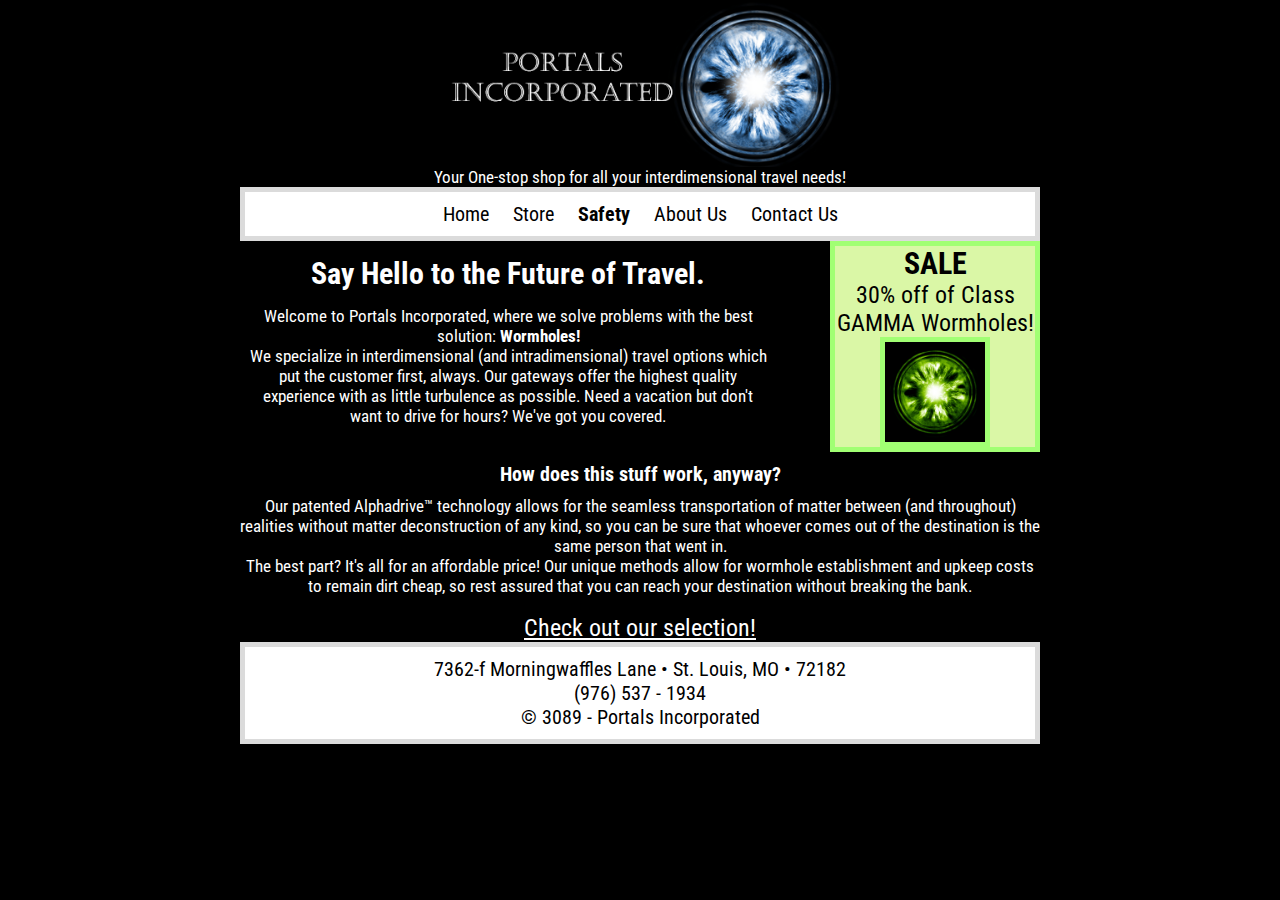
<file: index.html>
<!doctype html>
<html lang="en">
  <head>
    <meta charset="utf-8">
    <meta name="viewport" content="width=device-width, initial-scale=1">

    <title>Portals Incorporated</title>
    <meta name="description" content="we put the ALL in portal!">
    <meta name="author" content="Adedeji Coker">
	<!--
		Home Page for Portals Incorporated
		
		Author: Adedeji Coker
		Supporting Files: main.css
	-->
    <link rel="stylesheet" href="Assets/Styles/main.css?v=3.0">
    <link rel="preconnect" href="https://fonts.googleapis.com">
    <link rel="preconnect" href="https://fonts.gstatic.com" crossorigin>
    <link href="https://fonts.googleapis.com/css2?family=Roboto+Condensed&display=swap" rel="stylesheet">
  </head>
  <body>
    <header>
      <img style="max-width: 423px;" src="Assets/Images/PortalIncLogo.png" alt="we put the ALL in portal!"/>
      <p style="font-size: 17px;">Your One-stop shop for all your interdimensional travel needs!</p>
    </header>
    <nav class="menubar">
      <ul>
        <li><a href="index.html">Home</a></li>
        <li><a href="store.html">Store</a></li>
        <li><a href="safety.html"><strong>Safety</strong></a></li>
        <li><a href="aboutUs.html">About Us</a></li>
        <li><a href="contact.html">Contact Us</a></li>
      </ul>
    </nav>
    <section>
      <article id="maincontent">
		<h1>Say Hello to the Future of Travel.</h1>
		<p>
		Welcome to Portals Incorporated, where we solve problems with the best solution: <strong>Wormholes!</strong>
		<br>
		We specialize in interdimensional (and intradimensional) travel options which put the customer first, always. 
		Our gateways offer the highest quality experience with as little turbulence as possible. Need a vacation but don't want to drive for hours? We've got you covered.
		</p>
	  </article>
	  <aside>
		<h2>SALE</h2>
		<p>30% off of Class GAMMA Wormholes!</p>
		<img src="Assets/Images/gammaportal.png" alt="A Gamma Wormhole.">
	  </aside>
	  <article id="secondarycontent">
		<h2 style="font-size: 20px;">How does this stuff work, anyway?</h2>
		<p>Our patented Alphadrive&trade; technology allows for the seamless transportation of matter between (and throughout) realities without matter deconstruction of any kind, so you can be sure that whoever comes out of the destination is the same person that went in.</p>
		<p>The best part? It's all for an affordable price! Our unique methods allow for wormhole establishment and upkeep costs to remain dirt cheap, so rest assured that you can reach your destination without breaking the bank.</p>
		<br>
		<p><a href="store.html">Check out our selection!</a></p>
	  </article>
    </section>
    <footer>
      <p>7362-f Morningwaffles Lane &bull; St. Louis, MO &bull; 72182<br>(976) 537 - 1934<br>&copy; 3089 - Portals Incorporated</p>
    </footer>
  </body>
</html>
</file>
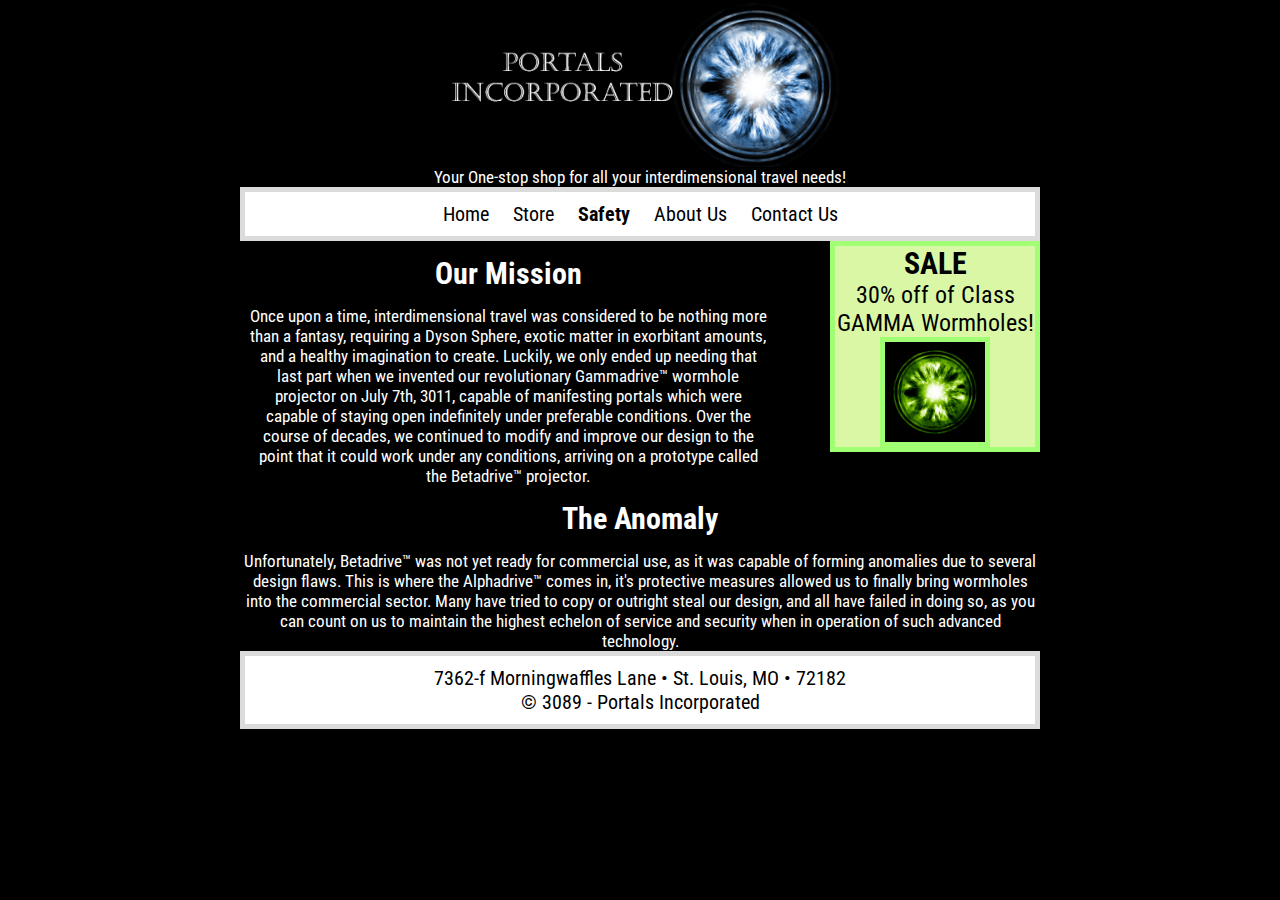
<file: aboutUs.html>
<!doctype html>
<html lang="en">
  <head>
    <meta charset="utf-8">
    <meta name="viewport" content="width=device-width, initial-scale=1">

    <title>Portals Incorporated</title>
    <meta name="description" content="we put the ALL in portal!">
    <meta name="author" content="Adedeji Coker">
	<!--
		Contact Sheet for Portals Incorporated
		
		Author: Adedeji Coker
		Supporting Files: main.css
	-->
    <link rel="stylesheet" href="Assets/Styles/main.css?v=3.0">
    <link rel="preconnect" href="https://fonts.googleapis.com">
    <link rel="preconnect" href="https://fonts.gstatic.com" crossorigin>
    <link href="https://fonts.googleapis.com/css2?family=Roboto+Condensed&display=swap" rel="stylesheet">
  </head>
  <body>
    <header>
      <img style="max-width: 423px;" src="Assets/Images/PortalIncLogo.png" alt="we put the ALL in portal!"/>
      <p style="font-size: 17px;">Your One-stop shop for all your interdimensional travel needs!</p>
    </header>
    <nav class="menubar">
      <ul>
        <li><a href="index.html">Home</a></li>
        <li><a href="store.html">Store</a></li>
        <li><a href="safety.html"><strong>Safety</strong></a></li>
        <li><a href="aboutUs.html">About Us</a></li>
        <li><a href="contact.html">Contact Us</a></li>
      </ul>
    </nav>
    <section>
      <article id="maincontent">
		<h1>Our Mission</h1>
		<p>Once upon a time, interdimensional travel was considered to be nothing more than a fantasy, requiring a Dyson Sphere, exotic matter in exorbitant amounts, and a healthy imagination to create. 
		Luckily, we only ended up needing that last part when we invented our revolutionary Gammadrive&trade; wormhole projector on July 7th, 3011, capable of manifesting portals which were capable of staying open indefinitely under preferable conditions. 
		Over the course of decades, we continued to modify and improve our design to the point that it could work under any conditions, arriving on a prototype called the Betadrive&trade; projector.
      </article>
	  <aside>
			<h2>SALE</h2>
			<p>30% off of Class GAMMA Wormholes!</p>
			<img src="Assets/Images/gammaportal.png" alt="A Gamma Wormhole.">
	  </aside>
	  <article id="secondarycontent">
			<h2>The Anomaly</h2>
			<p>
			Unfortunately, Betadrive&trade; was not yet ready for commercial use, as it was capable of forming anomalies due to several design flaws.
			This is where the Alphadrive&trade; comes in, it's protective measures allowed us to finally bring wormholes into the commercial sector. 
			Many have tried to copy or outright steal our design, and all have failed in doing so, as you can count on us to maintain the highest echelon of service and security when in operation of such advanced technology.
			</p>
	  </article>
    </section>
    <footer>
      <p>7362-f Morningwaffles Lane &bull; St. Louis, MO &bull; 72182<br>&copy; 3089 - Portals Incorporated</p>
    </footer>
  </body>
</html>
</file>
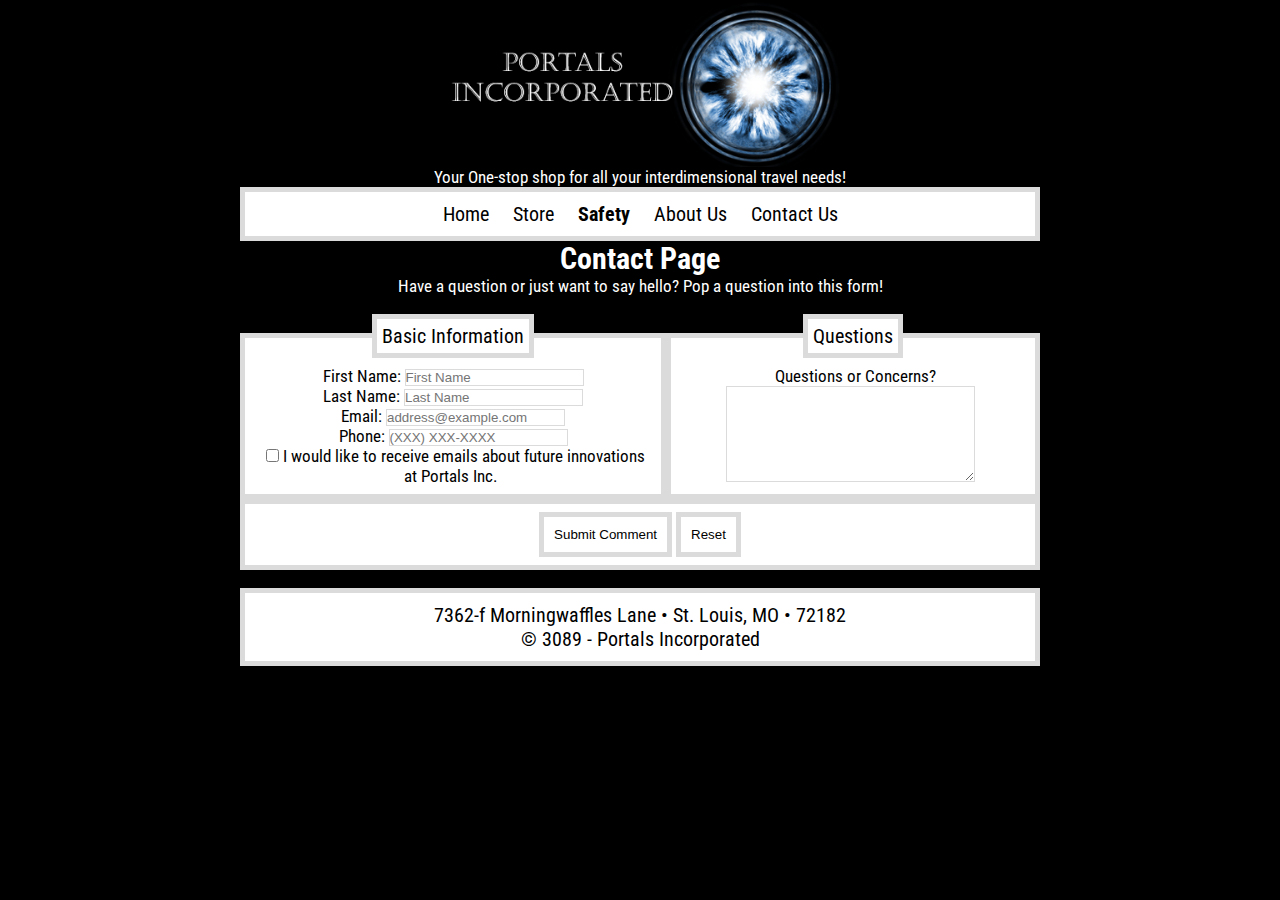
<file: contact.html>
<!doctype html>
<html lang="en">
  <head>
    <meta charset="utf-8">
    <meta name="viewport" content="width=device-width, initial-scale=1">

    <title>Portals Incorporated</title>
    <meta name="description" content="we put the ALL in portal!">
    <meta name="author" content="Adedeji Coker">
	<!--
		Contact Sheet for Portals Incorporated
		
		Author: Adedeji Coker
		Supporting Files: submit.js, main.css, contact.css
	-->

    <link rel="stylesheet" href="Assets/Styles/main.css?v=3.0">
	<link rel="stylesheet" href="Assets/Styles/contact.css?v=3.0">
    <link rel="preconnect" href="https://fonts.googleapis.com">
    <link rel="preconnect" href="https://fonts.gstatic.com" crossorigin>
    <link href="https://fonts.googleapis.com/css2?family=Roboto+Condensed&display=swap" rel="stylesheet">
  </head>
  <body>
    <header>
      <img style="max-width: 423px;" src="Assets/Images/PortalIncLogo.png" alt="we put the ALL in portal!"/>
      <p style="font-size: 17px;">Your One-stop shop for all your interdimensional travel needs!</p>
    </header>
    <nav class="menubar">
      <ul>
        <li><a href="index.html">Home</a></li>
        <li><a href="store.html">Store</a></li>
        <li><a href="safety.html"><strong>Safety</strong></a></li>
        <li><a href="aboutUs.html">About Us</a></li>
        <li><a href="contact.html">Contact Us</a></li>
      </ul>
    </nav>
    <section id="secondarycontent">
		<h1>Contact Page</h1>
		<p>Have a question or just want to say hello? Pop a question into this form!</p>
		<br>
		<form id="contactForm">
			<fieldset id="contactinfo" style="">
			    <legend>Basic Information</legend>
				<label for="fnameinput">
				     First Name: 
					 <input type="text" id="fnameinput" name="fName" placeholder="First Name" required="required">
				</label>
				<br>
				<label for="lnameinput">
				     Last Name: 
					 <input type="text" id="lnameinput" name="lName" placeholder="Last Name" required="required">
				</label>
				<br>
				<label for="emailinput">
				     Email: 
					 <input type="email" id="emailinput" name="Email" placeholder="address@example.com" required="required">
				</label>
				<br>
				<label for="phoneinput">
				     Phone: 
					 <input type="tel" id="phoneinput" name="Phone" placeholder="(XXX) XXX-XXXX" pattern="^\d{10}$|^(\(\d{3}\)\s*)?\d{3}[\s-]?\d{4}$" required="required">
				</label>
				<br>
				<label for="emailcheck">
					<input type="checkbox" id="emailcheck" name="newsletter" value="Signup">
					I would like to receive emails about future innovations at Portals Inc.
				</label>
			</fieldset>
			<fieldset>
				<legend>Questions</legend>
				<label for="question">
					Questions or Concerns?<br>
					<textarea id="question" name="feedback" rows="6" style="width: 70%;" required="required"></textarea>
				</label>
			</fieldset>
			<fieldset style="clear: both;">
			      <input type="submit" class="buttons" id="submit" value="Submit Comment">
				  <input type="reset" class="buttons" id="reset" value="Reset">
			</fieldset>
		</form>
		<br>
    </section>
    <footer>
      <p>7362-f Morningwaffles Lane &bull; St. Louis, MO &bull; 72182<br>&copy; 3089 - Portals Incorporated</p>
    </footer>
	<script src="Assets/Javascripts/submit.js"></script>
  </body>
</html>
</file>
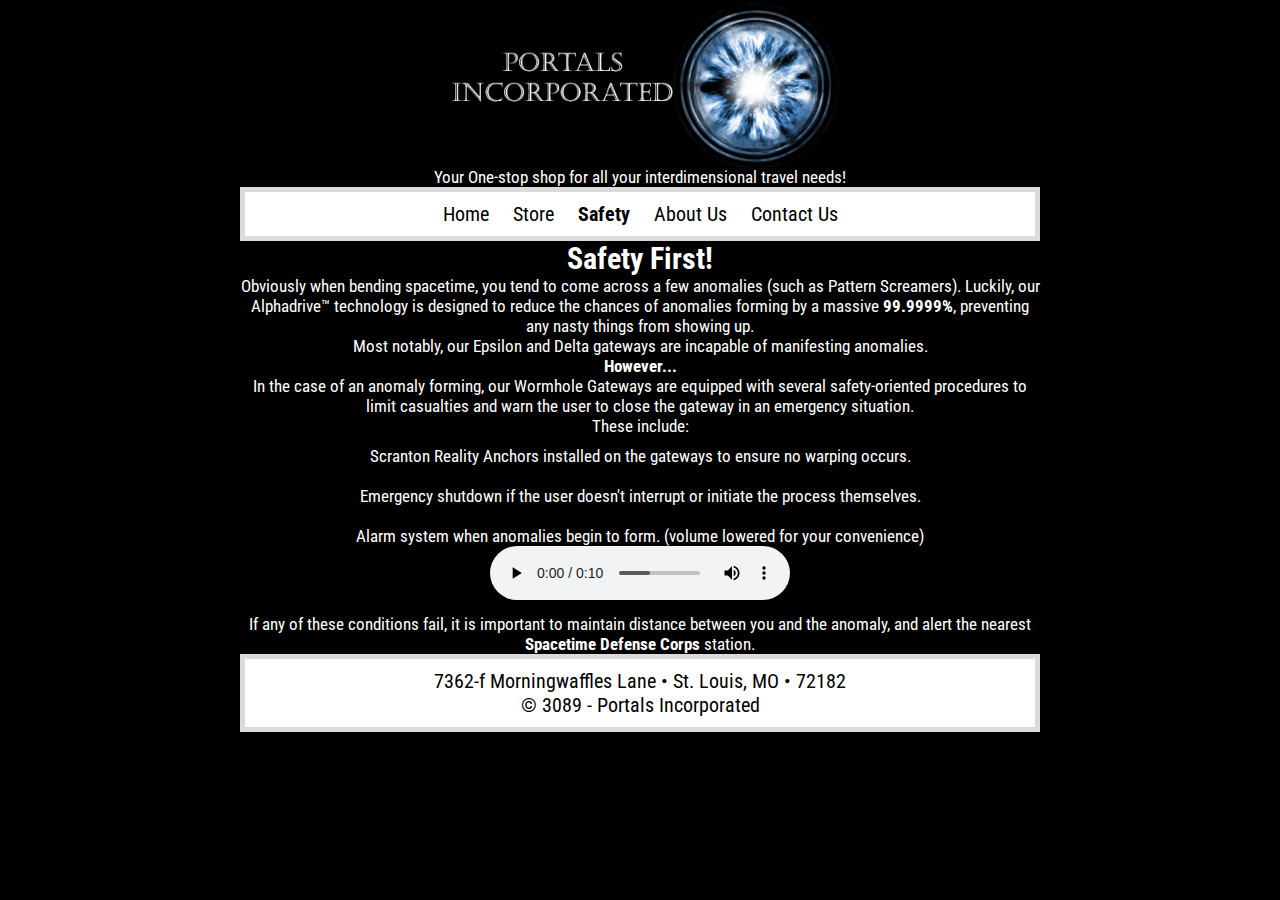
<file: safety.html>
<!doctype html>
<html lang="en">
  <head>
    <meta charset="utf-8">
    <meta name="viewport" content="width=device-width, initial-scale=1">

    <title>Portals Incorporated</title>
    <meta name="description" content="we put the ALL in portal!">
    <meta name="author" content="Adedeji Coker">
	<!--
		Contact Sheet for Portals Incorporated
		
		Author: Adedeji Coker
		Supporting Files: main.css
	-->
    <link rel="stylesheet" href="Assets/Styles/main.css?v=3.0">
    <link rel="preconnect" href="https://fonts.googleapis.com">
    <link rel="preconnect" href="https://fonts.gstatic.com" crossorigin>
    <link href="https://fonts.googleapis.com/css2?family=Roboto+Condensed&display=swap" rel="stylesheet">
  </head>
  <body>
    <header>
      <img style="max-width: 423px;" src="Assets/Images/PortalIncLogo.png" alt="we put the ALL in portal!"/>
      <p style="font-size: 17px;">Your One-stop shop for all your interdimensional travel needs!</p>
    </header>
    <nav class="menubar">
      <ul>
        <li><a href="index.html">Home</a></li>
        <li><a href="store.html">Store</a></li>
        <li><a href="safety.html"><strong>Safety</strong></a></li>
        <li><a href="aboutUs.html">About Us</a></li>
        <li><a href="contact.html">Contact Us</a></li>
      </ul>
    </nav>
    <section id="secondarycontent">
		<h1>Safety First!</h1>
		<p>Obviously when bending spacetime, you tend to come across a few anomalies (such as Pattern Screamers).
		 Luckily, our Alphadrive&trade; technology is designed to reduce the chances of anomalies forming by a massive <strong>99.9999%</strong>, preventing any nasty things from showing up.<p>
		<p>Most notably, our Epsilon and Delta gateways are incapable of manifesting anomalies.</p>
		<p><strong>However...</strong></p>
		<p>In the case of an anomaly forming, our Wormhole Gateways are equipped with several safety-oriented procedures to limit casualties and warn the user to close the gateway in an emergency situation.</p>
		<p>These include:</p>
		<ul>
			<li>Scranton Reality Anchors installed on the gateways to ensure no warping occurs.</li>
			<li>Emergency shutdown if the user doesn't interrupt or initiate the process themselves.</li>
			<li>Alarm system when anomalies begin to form. (volume lowered for your convenience)
				<audio controls>
					<source src="Assets/Audio/danger.wav">
				</audio>
			</li>
		</ul>
		<p>If any of these conditions fail, it is important to maintain distance between you and the anomaly, and alert the nearest <strong>Spacetime Defense Corps</strong> station.</p>
    </section>
    <footer>
      <p>7362-f Morningwaffles Lane &bull; St. Louis, MO &bull; 72182<br>&copy; 3089 - Portals Incorporated</p>
    </footer>
  </body>
</html>
</file>
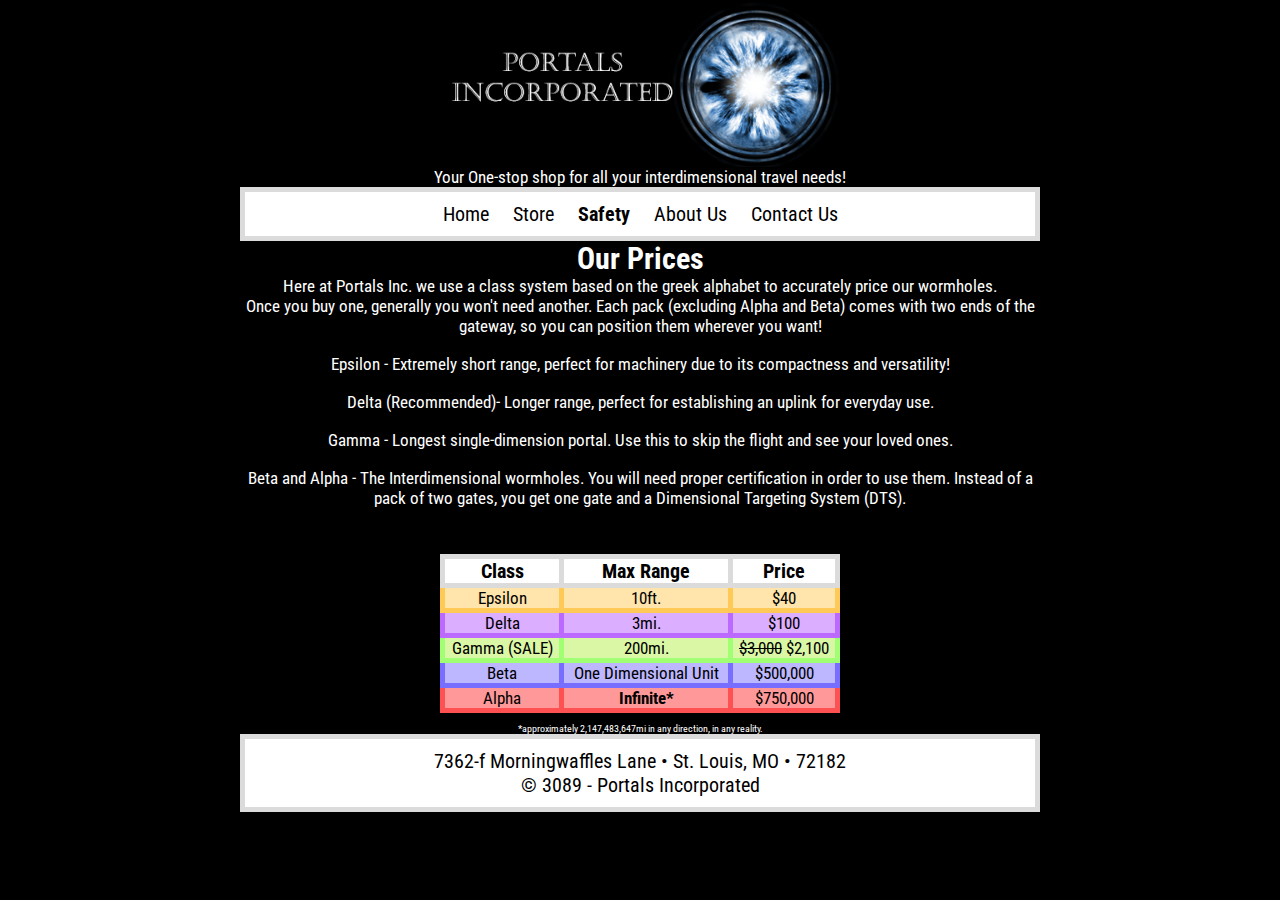
<file: store.html>
<!doctype html>
<html lang="en">
  <head>
    <meta charset="utf-8">
    <meta name="viewport" content="width=device-width, initial-scale=1">

    <title>Portals Incorporated</title>
    <meta name="description" content="we put the ALL in portal!">
    <meta name="author" content="Adedeji Coker">
	<!--
		Storefront for Portals Incorporated
		
		Author: Adedeji Coker
		Supporting Files: store.css, main.css
	-->
    <link rel="stylesheet" href="Assets/Styles/main.css?v=3.0">
	<link rel="stylesheet" href="Assets/Styles/store.css?v=3.0">
    <link rel="preconnect" href="https://fonts.googleapis.com">
    <link rel="preconnect" href="https://fonts.gstatic.com" crossorigin>
    <link href="https://fonts.googleapis.com/css2?family=Roboto+Condensed&display=swap" rel="stylesheet">
  </head>
  <body>
    <header>
      <img style="max-width: 423px;" src="Assets/Images/PortalIncLogo.png" alt="we put the ALL in portal!"/>
      <p style="font-size: 17px;">Your One-stop shop for all your interdimensional travel needs!</p>
    </header>
    <nav class="menubar">
      <ul>
        <li><a href="index.html">Home</a></li>
        <li><a href="store.html">Store</a></li>
        <li><a href="safety.html"><strong>Safety</strong></a></li>
        <li><a href="aboutUs.html">About Us</a></li>
        <li><a href="contact.html">Contact Us</a></li>
      </ul>
    </nav>
    <section id="secondarycontent">
		<h1>Our Prices</h1>
		<p>Here at Portals Inc. we use a class system based on the greek alphabet to accurately price our wormholes.</p>
		<p>Once you buy one, generally you won't need another. Each pack (excluding Alpha and Beta) comes with two ends of the gateway, so you can position them wherever you want!</p>
		<br>
		<p>Epsilon - Extremely short range, perfect for machinery due to its compactness and versatility!</p>
		<br>
		<p>Delta (Recommended)- Longer range, perfect for establishing an uplink for everyday use.</p>
		<br>
		<p>Gamma - Longest single-dimension portal. Use this to skip the flight and see your loved ones.</p>
		<br>
		<p>Beta and Alpha - The Interdimensional wormholes. You will need proper certification in order to use them. Instead of a pack of two gates, you get one gate and a Dimensional Targeting System (DTS).</p>
		<br>
		<br>
		<table>
			<thead>
				<tr>
					<th>Class</th>
					<th id="rangeHeader">Max Range</th>
					<th>Price</th>
				</tr>
			</thead>
			<!-- I would use rowgroup if it existed, but for now classes work fine -->
			<!-- These prices are criminal. Seriously. 2 grand to never have to use an airline ever again. -->
			<tbody>
				<tr id="epsilon">
					<td>Epsilon</td>
					<td>10ft.</td>
					<td>$40</td>
				</tr>
				<tr id="delta">
					<td>Delta</td>
					<td>3mi.</td>
					<td>$100</td>
				</tr>
				<tr id="gamma">
					<td>Gamma (SALE)</td>
					<td>200mi.</td>
					<td><span style="text-decoration: line-through;">$3,000</span> $2,100</td>
				</tr>
				<tr id="beta">
					<td>Beta</td>
					<td>One Dimensional Unit</td>
					<td>$500,000</td>
				</tr>
				<tr id="alpha">
					<td>Alpha</td>
					<td><strong>Infinite*</strong></td>
					<td>$750,000</td>
				</tr>
			</tbody>
		</table>
		<p style="font-size: 10px;">*approximately 2,147,483,647mi in any direction, in any reality.</p>
    </section>
    <footer>
      <p>7362-f Morningwaffles Lane &bull; St. Louis, MO &bull; 72182<br>&copy; 3089 - Portals Incorporated</p>
    </footer>
  </body>
</html>
</file>
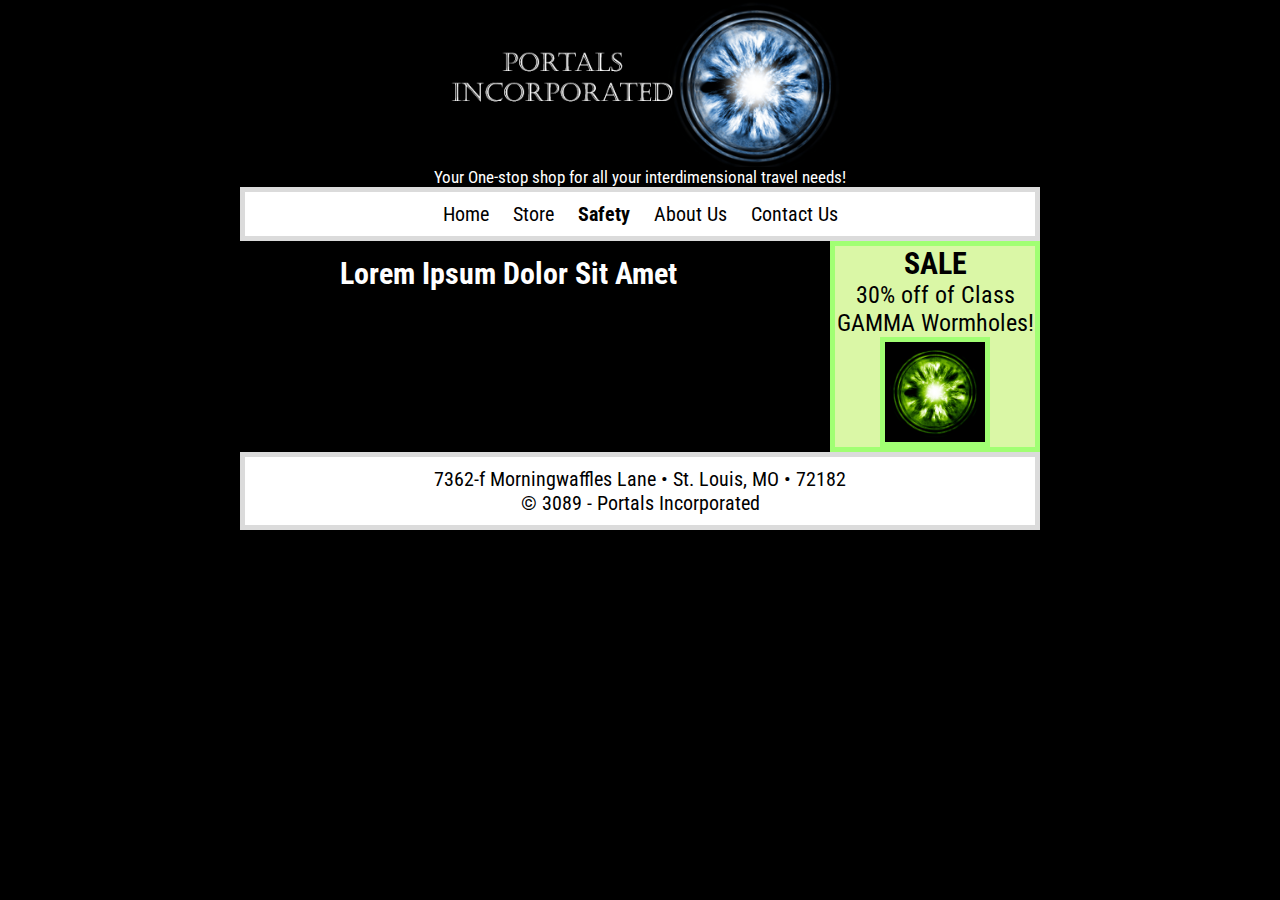
<file: template.html>
<!doctype html>
<html lang="en">
  <head>
    <meta charset="utf-8">
    <meta name="viewport" content="width=device-width, initial-scale=1">

    <title>Portals Incorporated</title>
    <meta name="description" content="we put the ALL in portal!">
    <meta name="author" content="Adedeji Coker">

    <link rel="stylesheet" href="Assets/Styles/main.css?v=3.0">
    <link rel="preconnect" href="https://fonts.googleapis.com">
    <link rel="preconnect" href="https://fonts.gstatic.com" crossorigin>
    <link href="https://fonts.googleapis.com/css2?family=Roboto+Condensed&display=swap" rel="stylesheet">
  </head>
  <body>
    <header>
      <img style="max-width: 423px;" src="Assets/Images/PortalIncLogo.png" alt="we put the ALL in portal!"/>
      <p style="font-size: 17px;">Your One-stop shop for all your interdimensional travel needs!</p>
    </header>
    <nav class="menubar">
      <ul>
        <li><a href="index.html">Home</a></li>
        <li><a href="store.html">Store</a></li>
        <li><a href="safety.html"><strong>Safety</strong></a></li>
        <li><a href="aboutUs.html">About Us</a></li>
        <li><a href="contact.html">Contact Us</a></li>
      </ul>
    </nav>
    <section>
      <article id="maincontent">
		<h1>Lorem Ipsum Dolor Sit Amet</h1>
      </article>
    </section>
    <aside>
      <h2>SALE</h2>
      <p>30% off of Class GAMMA Wormholes!</p>
      <img src="Assets/Images/gammaportal.png">
    </aside>
    <footer>
      <p>7362-f Morningwaffles Lane &bull; St. Louis, MO &bull; 72182<br>&copy; 3089 - Portals Incorporated</p>
    </footer>
  </body>
</html>
</file>
<file: Assets/Styles/main.css>
/*
	Main Style Sheet for Portals Incorporated
	
	Author: Adedeji Coker
	Supporting Files: none
*/
body, nav, ul, a, h1, h2, h3, h4, h5, h6, p, li, aside, th, td, fieldset, form, input, label, legend{
  margin: 0;
  padding: 0;
  border: 0;
}
body {
  background-color: black;
  margin: 0px auto;
	width: 800px;
}
a, h1, h2, h3, h4, h5, h6, p, li{
  font-family: 'Roboto Condensed', sans-serif;
  color: white;
  font-size: 30px;
  text-align: center;
}
a, p, li {
  font-size: 24px;
}
nav, footer {
  background-color: white;
    border:5px solid #dbdbdb;
    list-style:none;
    margin:0;
    padding:0;
    text-align:center;
    clear: both;
}
nav li, footer p{
    display:inline;
}
nav a, footer p{
  font-size: 20px;
  text-decoration: none;
  color: black;
    display:inline-block;
    padding:10px;
}
img {
  display: block;
  margin-left: auto;
  margin-right: auto;
  width: 50%;
}

#maincontent {
  float: left;
  text-align: center;
  width: 65%;
  padding-left: 0.5em;
}
#maincontent h1 {
	padding: 0.5em;
}
#maincontent p, #maincontent li{
	font-size: 17px;
}
#secondarycontent {
  clear: both;
  text-align: center;
}
#secondarycontent h2 {
	padding: 0.5em;
}
#secondarycontent p, #secondarycontent li, legend, label {
	font-size: 17px;
}
#maincontent li, #secondarycontent li {
	text-decoration: none;
    display:inline-block;
    padding:10px;
}
aside {
  width: 25%;
  float: right;
  background-color: #daf7a6;
  border: 5px solid #A1FF73;
}
aside p, aside h2 {
  color: black;
}
aside img {
  border:5px solid #A1FF73;
}
</file>
<file: Assets/Styles/contact.css>
/*
	Contact Form Style Sheet for Portals Incorporated
	
	Author: Adedeji Coker
	Supporting Files: none
*/

fieldset, legend {
	border:5px solid #dbdbdb;
	background-color: white;
	padding: 1%;
}
legend, label{
	font-family: 'Roboto Condensed', sans-serif;
	color: black;
	font-size: 20px;
	padding: 5px;
}
label {
	font-size: 17px;
}
input, textarea {
	border:1px solid #dbdbdb;
}
#contactinfo {
	float: left;
	width: 50%;
}
.buttons {
	border: 5px solid #dbdbdb;
	padding: 10px;
	background-color: white;
	text-align: center;
}
</file>
<file: Assets/Styles/store.css>
/*
	Storefront Style Sheet for Portals Incorporated
	
	Author: Adedeji Coker
	Supporting Files: none
*/


table {
	border-collapse: collapse;
	border: 5px solid #dbdbdb;
	margin: 10px auto;
	width: 400px;
}
thead, tbody {
	background-color: white;
}
th, td {
	border: 5px solid #dbdbdb;
	vertical-align: top;
	color: black;
	font-family: 'Roboto Condensed', sans-serif;
	font-size: 20px;
}
td {
	font-size: 17px;
}
#epsilon td{
	background-color: #FFE4AB;
	border: 5px solid #FFC958;
}
#delta td{
	background-color: #DBAEFF;
	border: 5px solid #BC69FF;
}
#gamma td{
	background-color: #daf7a6;
	border: 5px solid #a1ff73;
}
#beta td{
	background-color: #BCB7FF;
	border: 5px solid #776DFF;
}
#alpha td {
	background-color: #FF9999;
	border: 5px solid #FF5151;
}
</file>
